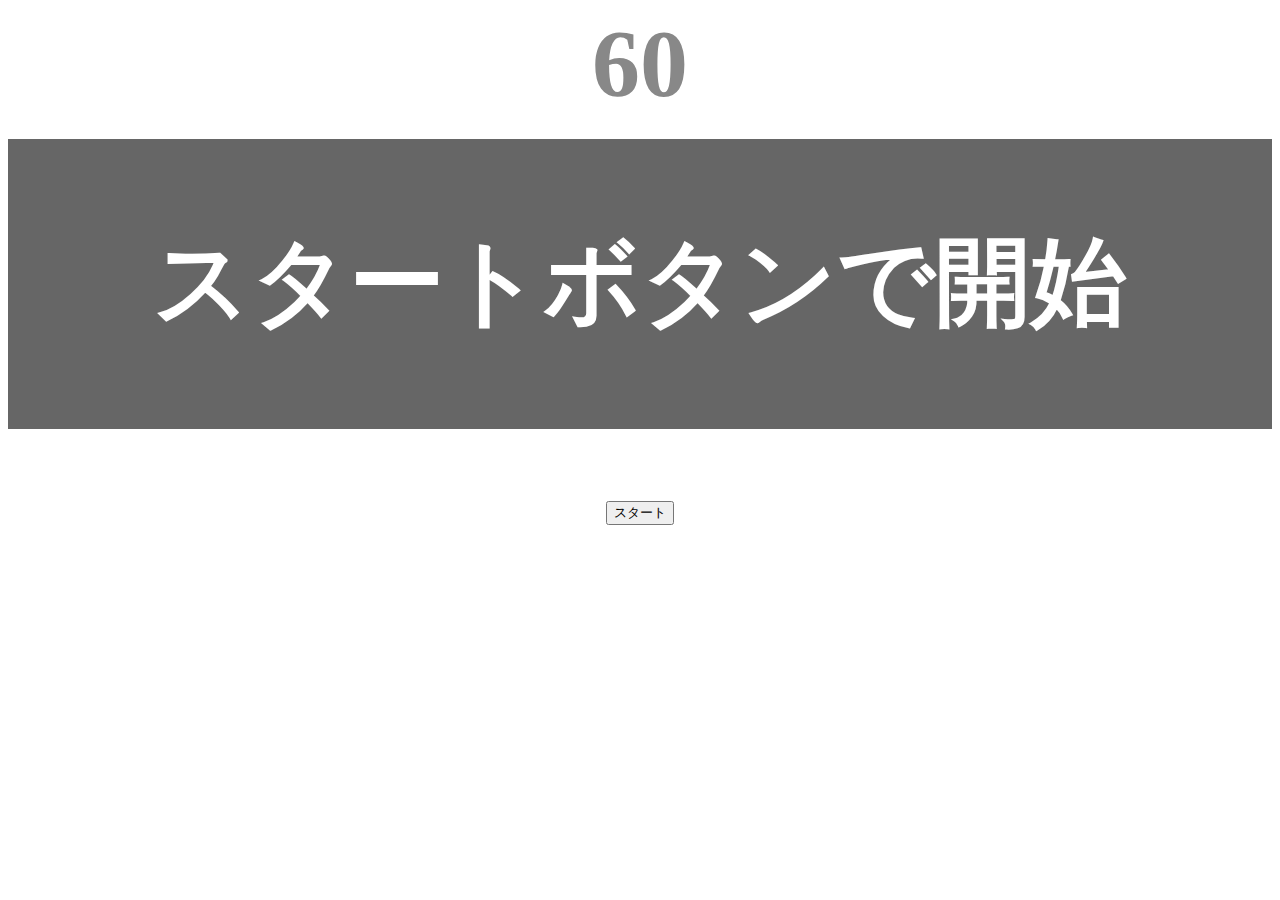
<file: kadai_001/index.html>
<!DOCTYPE html>
<html lang="ja">
    <head>
        <title>タイピングゲーム</title>
        <meta charset="UTF-8">
        <meta name="description" content="【JavaScript応用編】簡易的なタイピングゲームです。">
        <meta name="viewport" content="width=device-width, initial-scale=1.0">
        <link rel="stylesheet" href="style.css">
    </head>
    <body>
        <p id="count" class="count">60</p>
        <div id="wrap" class="wrap">
            <!-- ↓タイプ済・未タイプで2つのspanタグをつくること！ -->
            <span id="typed" class="typed"></span>
            <span id="untyped"></span>
        </div>
        <button id="start">スタート</button>
        <p id="typedcount" class="typedcount"></p>
        <script type="text/javascript" src="main.js"></script>
    </body>
</html>

<!-- 入力された文字が合っていた場合にのみ数字が1カウントされる -->
</file>
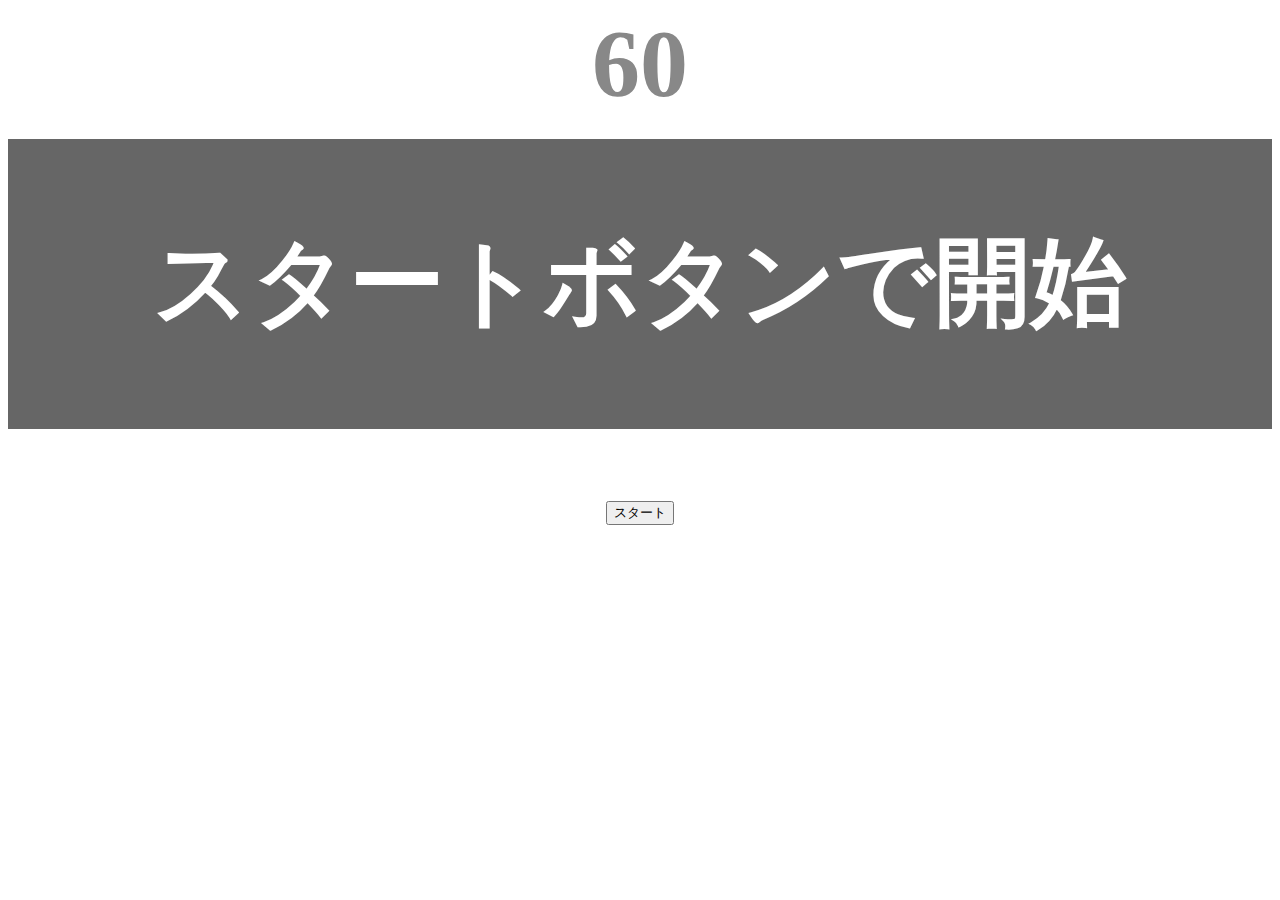
<file: kadai_tutorial_output/index.html>
<!DOCTYPE html>
<html lang="ja">
    <head>
        <title>タイピングゲーム</title>
        <meta charset="UTF-8">
        <meta name="description" content="【JavaScript応用編】簡易的なタイピングゲームです。">
        <meta name="viewport" content="width=device-width, initial-scale=1.0">
        <link rel="stylesheet" href="style.css">
    </head>
    <body>
        <p id="count" class="count">60</p>
        <div id="wrap" class="wrap">
            <!-- ↓タイプ済・未タイプで2つのspanタグをつくること！ -->
            <span id="typed" class="typed"></span>
            <span id="untyped"></span>
        </div>
        <button id="start">スタート</button>
        <script type="text/javascript" src="main.js"></script>
    </body>
</html>
</file>
<file: kadai_001/style.css>
/* タイピングゲーム全体の装飾 */
body {
    font-size: 6em;
    text-align: center;
}

/* 残り秒数が表示されるタイマーの領域 */
.count {
    margin: 0;
    font-weight: bold;
    color: #888;
}

/* テキストが表示される領域 */
.wrap {
    margin-top: 20px;
    padding: 80px 40px;
    background-color: #666;
    font-weight: bold;
    color: #fff;
}

/* 正しくタイプされた場合のテキスト */
.typed {
    color: lightgreen;
}

/* ミスタイプの場合の背景 */
.mistyped {
    background-color: red;
}
</file>
<file: kadai_tutorial_output/style.css>
/* タイピングゲーム全体の装飾 */
body {
    font-size: 6em;
    text-align: center;
}

/* 残り秒数が表示されるタイマーの領域 */
.count {
    margin: 0;
    font-weight: bold;
    color: #888;
}

/* テキストが表示される領域 */
.wrap {
    margin-top: 20px;
    padding: 80px 40px;
    background-color: #666;
    font-weight: bold;
    color: #fff;
}

/* 正しくタイプされた場合のテキスト */
.typed {
    color: lightgreen;
}

/* ミスタイプの場合の背景 */
.mistyped {
    background-color: red;
}
</file>
